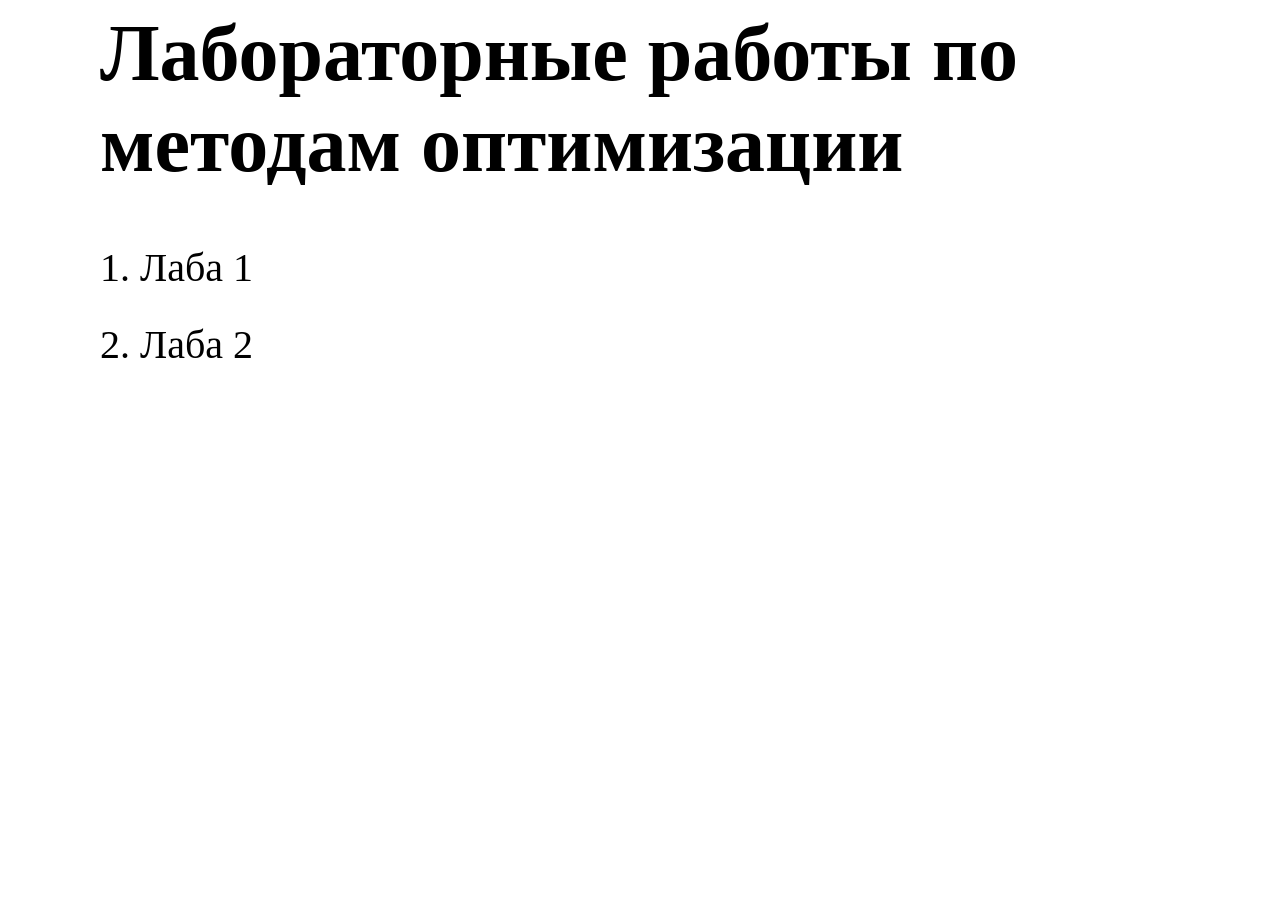
<file: index.html>
<html>
	<head>
		<title>Лабы оптимизация</title>
		<link rel="stylesheet" href="style.css"></link>
	</head>
	<body>
		<h1>Лабораторные работы по методам оптимизации</h1>
		<ol>
			<li><a href="lab1.html">Лаба 1</a></li>
			<li><a href="lab2.html">Лаба 2</a></li>
		</ol>
	</body>
</html>
</file>
<file: style.css>
body {
    font-size: 30pt;
    margin-left: 100;
    }
li {
    margin: 30px 0;
    }
a {
    text-decoration: none;
    color: black;
    }
a:hover {
    color: blue;
    }
table {
	font-size: 40;
	border: 2px solid black;
	border-collapse: collapse;
}
td {
	border: 2px solid black;
	padding: 7px;
}
tr {
	text-align: center;
}
</file>
